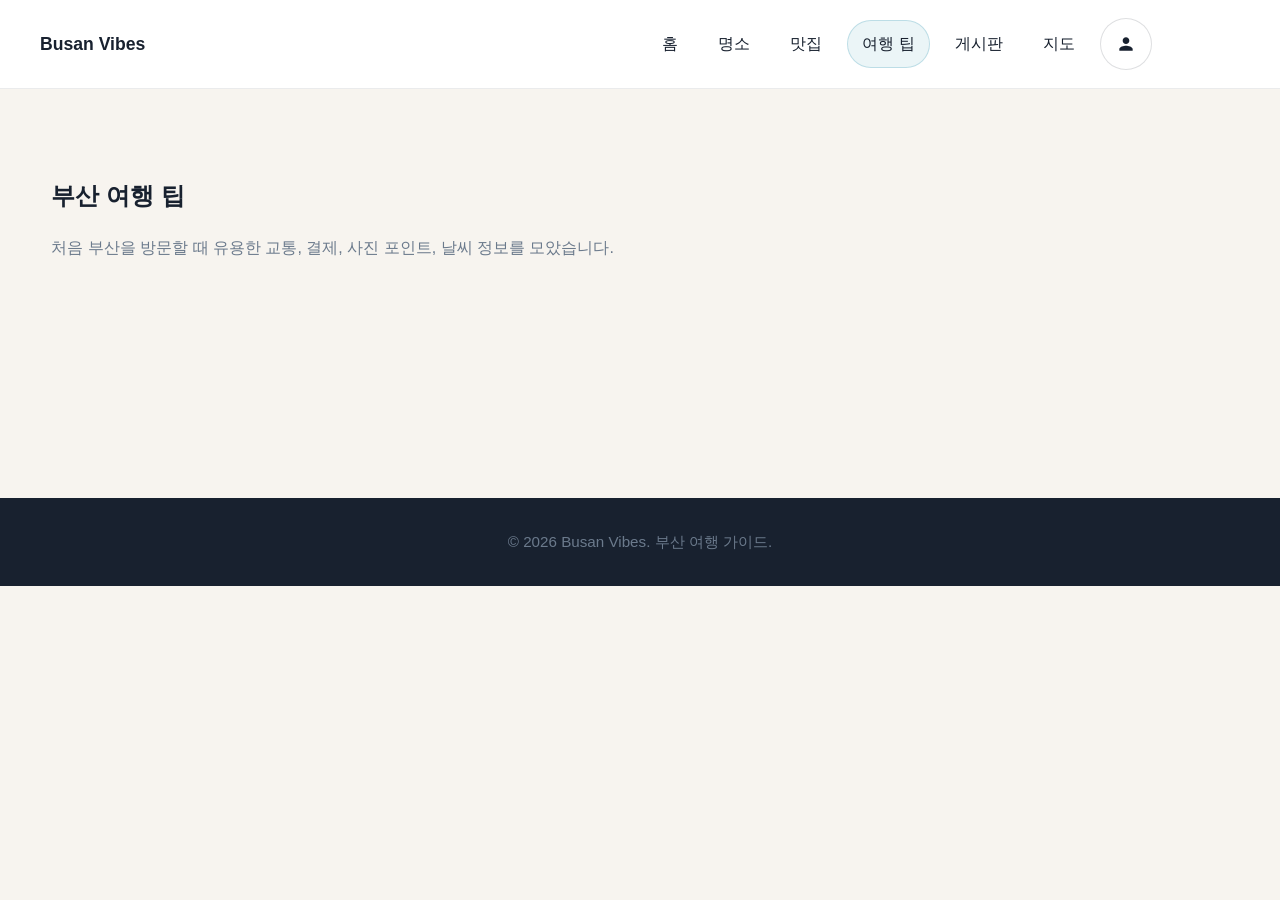
<file: tips.html>
<!DOCTYPE html>
<html lang="ko">
<head>
  <meta charset="UTF-8">
  <meta name="viewport" content="width=device-width, initial-scale=1.0">
  <title>여행 팁 | Busan Vibes</title>
  <link rel="stylesheet" href="common.css">
</head>
<body>
  <header class="site-header" role="banner">
    <a href="index.html" class="site-title" data-ko="Busan Vibes" data-en="Busan Vibes" data-fr="Busan Vibes">Busan Vibes</a>
    <nav class="site-nav" role="navigation" aria-label="Main navigation">
      <a href="index.html" target="_blank" rel="noopener noreferrer" data-ko="홈" data-en="Home" data-fr="Accueil">홈</a>
      <a href="places.html" target="_blank" rel="noopener noreferrer" data-ko="명소" data-en="Places" data-fr="Lieux">명소</a>
      <a href="food.html" target="_blank" rel="noopener noreferrer" data-ko="맛집" data-en="Food" data-fr="Restauration">맛집</a>
      <a href="tips.html" class="active" target="_blank" rel="noopener noreferrer" data-ko="여행 팁" data-en="Tips" data-fr="Conseils">여행 팁</a>
      <a href="board.html" target="_blank" rel="noopener noreferrer" data-ko="게시판" data-en="Board" data-fr="Forum">게시판</a>
      <a href="map.html" target="_blank" rel="noopener noreferrer" data-ko="지도" data-en="Map" data-fr="Carte">지도</a>
      <button class="icon-btn secondary login-toggle" type="button" id="loginBtn" aria-haspopup="dialog" aria-expanded="false" aria-label="Login">
        <span class="sr-only" data-ko="로그인" data-en="Login" data-fr="Connexion">Login</span>
        <svg viewBox="0 0 24 24" aria-hidden="true"><path d="M12 12c2.21 0 4-1.79 4-4s-1.79-4-4-4-4 1.79-4 4 1.79 4 4 4zm0 2c-2.67 0-8 1.34-8 4v2h16v-2c0-2.66-5.33-4-8-4z"/></svg>
      </button>
      <button class="lang-toggle" type="button" id="langBtn" aria-haspopup="true" aria-expanded="false">English</button>
      <div class="lang-menu" id="langMenu" role="menu" aria-hidden="true">
        <button class="lang-option" type="button" data-lang="ko" role="menuitem">한국어</button>
        <button class="lang-option" type="button" data-lang="en" role="menuitem">English</button>
        <button class="lang-option" type="button" data-lang="fr" role="menuitem">Français</button>
      </div>
    </nav>
  </header>

  <main>
    <section class="section">
      <h1 data-ko="부산 여행 팁" data-en="Busan travel tips" data-fr="Conseils de voyage à Busan">부산 여행 팁</h1>
      <p data-ko="처음 부산을 방문할 때 유용한 교통, 결제, 사진 포인트, 날씨 정보를 모았습니다." data-en="Useful transport, payment, photo spots, and weather tips for first-time visitors." data-fr="Informations utiles sur le transport, paiement, photos et météo pour les primo-visiteurs.">처음 부산을 방문할 때 유용한 교통, 결제, 사진 포인트, 날씨 정보를 모았습니다.</p>

      <div class="grid">
        <article class="card">
          <div class="card-body">
            <h3 data-ko="교통" data-en="Transportation" data-fr="Transport">교통</h3>
            <p data-ko="지하철과 버스가 잘 연결되어 있으며, 교통카드를 이용하면 편리합니다." data-en="The subway and buses connect well; transport cards make travel easy." data-fr="Le métro et les bus sont bien connectés; une carte de transport facilite les déplacements.">지하철과 버스가 잘 연결되어 있으며, 교통카드를 이용하면 편리합니다.</p>
          </div>
        </article>
        <article class="card">
          <div class="card-body">
            <h3 data-ko="결제" data-en="Payment" data-fr="Paiement">결제</h3>
            <p data-ko="대부분 카드 결제가 가능하지만, 시장과 이동식 포장마차에서는 현금을 준비하세요." data-en="Cards are widely accepted, but bring cash for markets and street stalls." data-fr="Les cartes sont largement acceptées, mais ayez de l'argent liquide pour les marchés et stands.">대부분 카드 결제가 가능하지만, 시장과 이동식 포장마차에서는 현금을 준비하세요.</p>
          </div>
        </article>
        <article class="card">
          <div class="card-body">
            <h3 data-ko="사진 명소" data-en="Photo spots" data-fr="Lieux photo">사진 명소</h3>
            <p data-ko="감천문화마을, 흰여울문화마을, 광안대교 야경은 인스타그램에 잘 어울립니다." data-en="Gamcheon, Huinnyeoul, and Diamond Bridge night views are great for photos." data-fr="Gamcheon, Huinnyeoul et le pont Diamond sont parfaits pour les photos.">감천문화마을, 흰여울문화마을, 광안대교 야경은 인스타그램에 잘 어울립니다.</p>
          </div>
        </article>
      </div>
    </section>
  </main>

  <footer class="footer" data-ko="© 2026 Busan Vibes. 부산 여행 가이드." data-en="© 2026 Busan Vibes. Busan travel guide." data-fr="© 2026 Busan Vibes. Guide de voyage Busan.">© 2026 Busan Vibes. 부산 여행 가이드.</footer>
  <script src="lang.js"></script>
</body>
</html>
</file>
<file: common.css>
:root {
  --ink: #18212f;
  --muted: #6b7a8c;
  --surface: #ffffff;
  --bg: #f7f4ef;
  --primary: #007f9e;
  --accent: #ffc44d;
  --border: rgba(24, 33, 47, 0.09);
  --shadow: 0 16px 40px rgba(24, 33, 47, 0.12);
}

* {
  box-sizing: border-box;
}

html {
  scroll-behavior: smooth;
}

body {
  margin: 0;
  font-family: "Noto Sans KR", Arial, sans-serif;
  background: var(--bg);
  color: var(--ink);
  line-height: 1.6;
}

a {
  color: inherit;
  text-decoration: none;
}

button {
  font: inherit;
  cursor: pointer;
}

.site-header {
  position: sticky;
  top: 0;
  z-index: 20;
  display: flex;
  justify-content: space-between;
  align-items: center;
  gap: 18px;
  padding: 18px clamp(20px, 4vw, 40px);
  background: rgba(255, 255, 255, 0.95);
  border-bottom: 1px solid var(--border);
  backdrop-filter: blur(12px);
}

.site-title {
  font-size: 1.1rem;
  font-weight: 800;
}

.site-nav {
  display: flex;
  flex-wrap: wrap;
  gap: 10px;
  align-items: center;
}

.site-nav a {
  padding: 10px 14px;
  border-radius: 999px;
  border: 1px solid transparent;
  transition: background 0.2s ease, color 0.2s ease, border-color 0.2s ease;
}

.site-nav a:hover,
.site-nav a.active {
  background: rgba(0, 127, 158, 0.08);
  border-color: rgba(0, 127, 158, 0.2);
}

.hero {
  min-height: 36vh;
  display: grid;
  align-items: center;
  padding: clamp(48px, 6vw, 72px) clamp(20px, 4vw, 72px);
  background: linear-gradient(180deg, rgba(0, 127, 158, 0.15), rgba(255, 255, 255, 0.92));
}

.hero h1 {
  margin: 0 0 12px;
  font-size: clamp(2rem, 4vw, 3.6rem);
}

.hero p {
  margin: 0;
  max-width: 680px;
  color: var(--muted);
}

.section {
  padding: clamp(46px, 6vw, 68px) clamp(20px, 4vw, 72px);
}

.section h2 {
  margin: 0 0 14px;
  font-size: clamp(2rem, 3.4vw, 3rem);
}

.section p {
  margin: 0 0 24px;
  color: var(--muted);
  max-width: 760px;
}

.grid {
  display: grid;
  grid-template-columns: repeat(2, minmax(0, 1fr));
  gap: 18px;
}

.card {
  background: var(--surface);
  border: 1px solid var(--border);
  border-radius: 18px;
  box-shadow: var(--shadow);
  overflow: hidden;
}

.card img {
  width: 100%;
  height: 240px;
  object-fit: cover;
  display: block;
}

.card-body {
  padding: 20px;
}

.card-body h3 {
  margin: 0 0 10px;
  font-size: 1.2rem;
}

.card-body p {
  margin: 0;
  color: var(--muted);
}

.cta {
  display: inline-flex;
  align-items: center;
  gap: 8px;
  padding: 12px 18px;
  border-radius: 999px;
  border: 1px solid var(--primary);
  background: var(--primary);
  color: white;
  font-weight: 700;
}

.footer {
  padding: 32px clamp(20px, 4vw, 72px);
  text-align: center;
  color: var(--muted);
  font-size: 0.95rem;
}

@media (max-width: 900px) {
  .grid {
    grid-template-columns: 1fr;
  }

  .site-header {
    flex-direction: column;
    align-items: flex-start;
  }
}

/* Page-specific layout and content styles for index and subpage content */

.nav-links a {
  border-radius: 999px;
  padding: 8px 11px;
  transition: background 0.18s ease, color 0.18s ease, transform 0.18s ease;
}

.nav {
  display: flex;
  align-items: center;
  justify-content: space-between;
  gap: 22px;
  width: 100%;
}

.logo {
  font-size: 1.15rem;
  font-weight: 900;
  color: var(--ink);
}

.nav-links {
  position: relative;
  display: flex;
  align-items: center;
  gap: 18px;
}

.nav-links a:hover,
.nav-links a.active {
  background: rgba(255, 255, 255, 0.18);
  color: var(--accent);
  transform: translateY(-2px);
}

.nav-links a:active {
  transform: translateY(0) scale(0.96);
  background: rgba(255, 196, 77, 0.24);
}

.lang-toggle {
  border: 1px solid rgba(255, 255, 255, 0.7);
  color: var(--surface);
  background: rgba(255, 255, 255, 0.12);
  padding: 8px 12px;
  border-radius: 999px;
  cursor: pointer;
  transition: background 0.18s ease, transform 0.18s ease;
}

.lang-toggle:hover {
  background: rgba(255, 255, 255, 0.22);
  transform: translateY(-2px);
}

.icon-btn {
  display: inline-flex;
  align-items: center;
  justify-content: center;
  min-width: 52px;
  min-height: 52px;
  border-radius: 0;
  border: 0;
  background: transparent;
  color: white;
  padding: 0;
  box-shadow: none;
  transition: transform 0.18s ease;
}

.icon-btn:hover {
  transform: translateY(-1px);
}

.icon-btn svg {
  width: 34px;
  height: 34px;
  fill: currentColor;
}

.lang-toggle.icon-btn,
.login-toggle.icon-btn {
  min-width: 52px;
  min-height: 52px;
}

.icon-btn {
  display: inline-flex;
  align-items: center;
  justify-content: center;
  width: 44px;
  height: 44px;
  border-radius: 50%;
    border: 1px solid rgba(24, 33, 47, 0.14);
    background: rgba(255, 255, 255, 0.92);
    color: var(--ink);
}

.icon-btn svg {
  width: 20px;
  height: 20px;
  fill: currentColor;
}

.sr-only {
  position: absolute;
  width: 1px;
  height: 1px;
  padding: 0;
  margin: -1px;
  overflow: hidden;
  clip: rect(0, 0, 0, 0);
  white-space: nowrap;
  border: 0;
}

.field-with-icon {
  position: relative;
}

.field-with-icon input {
  width: 100%;
  padding-right: 48px;
}

.toggle-password {
  position: absolute;
  top: 50%;
  right: 10px;
  transform: translateY(-50%);
  border: 0;
  background: transparent;
  color: var(--muted);
  font-size: 1.1rem;
  cursor: pointer;
  padding: 6px;
}

.field-with-action {
  position: relative;
}

.field-with-action input {
  width: 100%;
  padding-right: 120px;
}

.verify-btn {
  position: absolute;
  top: 50%;
  right: 10px;
  transform: translateY(-50%);
  border: 1px solid rgba(24, 33, 47, 0.12);
  border-radius: 999px;
  background: transparent;
  color: var(--ink);
  font-weight: 700;
  padding: 10px 14px;
  cursor: pointer;
  transition: background 180ms ease, border-color 180ms ease;
}

.verify-btn {
  font-size: 0.86rem;
}

.verify-btn:hover,
.verify-btn:focus {
  background: rgba(0, 0, 0, 0.05);
  border-color: rgba(0, 0, 0, 0.16);
}

.verify-panel {
  display: none;
  padding: 18px;
  border-radius: 18px;
  background: rgba(235, 250, 255, 0.95);
  border: 1px solid rgba(0, 127, 158, 0.18);
  box-shadow: 0 16px 34px rgba(0, 0, 0, 0.08);
}

.verify-panel.show {
  display: block;
}

.verify-title {
  margin: 0 0 8px;
  font-weight: 700;
}

.verify-message {
  margin: 0;
  color: var(--ink);
}

.verify-close {
  margin-top: 16px;
}

.auth-extra {
  display: grid;
}

.auth-extra[hidden] {
  display: none !important;
}

.lang-toggle {
  position: relative;
}

.lang-menu {
  position: absolute;
  top: calc(100% + 10px);
  right: 0;
  min-width: 170px;
  padding: 10px;
  border-radius: 18px;
  background: rgba(255, 255, 255, 0.98);
  border: 1px solid rgba(36, 32, 29, 0.12);
  box-shadow: 0 22px 45px rgba(36, 32, 29, 0.16);
  backdrop-filter: blur(14px);
  opacity: 0;
  transform: translateY(-8px);
  pointer-events: none;
  transition: opacity 180ms ease, transform 180ms ease;
  z-index: 30;
}

.lang-menu.show {
  opacity: 1;
  transform: translateY(0);
  pointer-events: auto;
}

.lang-menu button {
  width: 100%;
  padding: 10px 12px;
  border: 0;
  border-radius: 12px;
  background: transparent;
  color: var(--ink);
  text-align: left;
  font-weight: 700;
  cursor: pointer;
  transition: background 180ms ease;
}

.lang-menu button:hover,
.lang-menu button:focus {
  background: rgba(0, 0, 0, 0.05);
}

.lang-menu button.active {
  background: rgba(0, 127, 158, 0.1);
}

.login-panel {
  position: fixed;
  inset: 0;
  display: grid;
  place-items: center;
  background: rgba(24, 33, 47, 0.45);
  opacity: 0;
  visibility: hidden;
  pointer-events: none;
  transition: opacity 180ms ease, visibility 180ms ease;
  z-index: 40;
}

.login-panel.show {
  opacity: 1;
  visibility: visible;
  pointer-events: auto;
}

.login-panel-inner {
  width: min(520px, calc(100% - 40px));
  padding: 28px;
  border-radius: 24px;
  background: white;
  box-shadow: 0 32px 80px rgba(24, 33, 47, 0.22);
  max-height: min(100vh - 40px, 720px);
  overflow: auto;
}

.login-panel-header {
  display: flex;
  justify-content: space-between;
  align-items: center;
  gap: 16px;
  margin-bottom: 18px;
}

.panel-close {
  border: 0;
  background: transparent;
  color: var(--ink);
  font-size: 28px;
  line-height: 1;
  cursor: pointer;
}

.login-tabs {
  display: flex;
  gap: 10px;
  margin-bottom: 20px;
}

.tab {
  border: 1px solid rgba(24, 33, 47, 0.12);
  border-radius: 999px;
  padding: 12px 18px;
  background: transparent;
  color: var(--ink);
  transition: background 180ms ease, color 180ms ease;
}

.tab.active {
  background: var(--primary);
  color: white;
  border-color: transparent;
}

.auth-form {
  display: grid;
  gap: 16px;
}

.auth-form label {
  display: grid;
  gap: 8px;
  color: var(--ink);
  font-weight: 700;
}

.auth-form input {
  width: 100%;
  border: 1px solid rgba(24, 33, 47, 0.12);
  border-radius: 14px;
  padding: 14px 16px;
  font-size: 1rem;
}

.login-actions {
  display: flex;
  flex-wrap: wrap;
  gap: 12px;
  align-items: center;
}

.login-status,
.login-greeting {
  margin: 0;
  min-height: 24px;
  color: var(--ink);
  font-weight: 700;
}

.login-status {
  color: var(--accent);
}

.auth-confirm-label {
  overflow: hidden;
}

.login-card {
  max-width: 920px;
  margin: 24px auto 0;
  padding: 24px;
  border-radius: 24px;
  background: rgba(255, 255, 255, 0.95);
  border: 1px solid rgba(255, 255, 255, 0.6);
  box-shadow: 0 18px 40px rgba(9, 25, 39, 0.14);
}

.login-card h2 {
  margin: 0 0 12px;
  font-size: clamp(1.8rem, 3.2vw, 2.4rem);
}

.login-card p {
  margin: 0 0 18px;
  color: var(--ink);
}

.login-card form {
  display: grid;
  gap: 16px;
}

.login-card label {
  display: grid;
  gap: 10px;
  color: var(--ink);
  font-weight: 700;
}

.login-card input {
  width: 100%;
  border: 1px solid rgba(36, 32, 29, 0.12);
  border-radius: 14px;
  padding: 14px 16px;
  font-size: 1rem;
}

.login-actions {
  display: flex;
  flex-wrap: wrap;
  gap: 12px;
  align-items: center;
}

#logoutBtn {
  display: none;
}

.login-status,
.login-greeting {
  margin: 0;
  min-height: 24px;
  color: var(--ink);
  font-weight: 700;
}

.top-search {
  width: min(1120px, calc(100% - 32px));
  margin: 26px auto 0;
  display: grid;
  grid-template-columns: 1fr auto;
  gap: 10px;
  align-items: center;
  background: rgba(255, 255, 255, 0.92);
  border: 1px solid rgba(255, 255, 255, 0.65);
  border-radius: 8px;
  padding: 10px;
  box-shadow: 0 16px 35px rgba(9, 25, 39, 0.18);
}

.top-search input {
  width: 100%;
  border: 0;
  outline: 0;
  background: transparent;
  color: var(--ink);
  font-size: 17px;
  padding: 10px 12px;
}

.top-search input::placeholder {
  color: #7b8998;
}

.search-clear {
  border: 0;
  border-radius: 999px;
  background: var(--primary);
  color: var(--surface);
  padding: 10px 14px;
  font-weight: 800;
  cursor: pointer;
  transition: transform 0.18s ease, background 0.18s ease;
}

.search-clear:hover {
  background: #ff8f5f;
  transform: translateY(-2px);
}

.search-status {
  width: min(1120px, calc(100% - 32px));
  min-height: 24px;
  margin: 8px auto 0;
  color: rgba(255, 255, 255, 0.92);
  font-weight: 700;
  text-shadow: 0 1px 8px rgba(9, 25, 39, 0.45);
}

.hero-inner {
  width: min(1120px, calc(100% - 32px));
  margin: 100px auto 54px;
  display: grid;
  grid-template-columns: minmax(0, 1fr) 330px;
  gap: 28px;
  align-items: end;
}

.hero h1 {
  max-width: 760px;
  margin: -34px 0 24px;
  font-size: clamp(46px, 8vw, 86px);
  line-height: 0.98;
  letter-spacing: 0;
}

.hero h1 .title-line {
  display: block;
  margin-top: 18px;
}

.hero p {
  max-width: 620px;
  margin: 0 0 28px;
  font-size: 19px;
  color: rgba(255, 255, 255, 0.9);
}

.hero-actions {
  display: flex;
  flex-wrap: wrap;
  gap: 12px;
}

.btn {
  border: 0;
  border-radius: 999px;
  padding: 13px 18px;
  cursor: pointer;
  font-weight: 700;
  display: inline-flex;
  align-items: center;
  gap: 8px;
  transition: transform 0.2s ease, box-shadow 0.2s ease;
}

.btn:hover {
  transform: translateY(-2px);
  box-shadow: 0 10px 24px rgba(24, 33, 47, 0.18);
}

.btn-primary {
  background: var(--accent);
  color: #251b05;
}

.btn-secondary {
  background: rgba(255, 255, 255, 0.16);
  color: var(--surface);
  border: 1px solid rgba(255, 255, 255, 0.58);
}

.quick-panel {
  background: rgba(255, 255, 255, 0.93);
  color: var(--ink);
  border-radius: 8px;
  padding: 18px;
  box-shadow: var(--shadow);
}

.quick-panel strong {
  display: block;
  margin-bottom: 10px;
  font-size: 18px;
}

.quick-panel ul {
  margin: 0;
  padding-left: 20px;
  color: var(--muted);
}

main {
  overflow: hidden;
}

section {
  padding: 76px 0;
}

.wrap {
  width: min(1120px, calc(100% - 32px));
  margin: 0 auto;
}

.section-head {
  display: flex;
  align-items: end;
  justify-content: space-between;
  gap: 20px;
  margin-bottom: 26px;
}

.eyebrow {
  margin: 0 0 16px;
  color: var(--primary);
  font-weight: 800;
  text-transform: uppercase;
  font-size: 13px;
}

.section-head .eyebrow {
  transform: translateY(-7px);
}

h2 {
  margin: 0;
  font-size: clamp(28px, 4vw, 44px);
  line-height: 1.12;
  letter-spacing: 0;
  transform: translateY(8px);
}

.section-head p {
  max-width: 450px;
  margin: 0;
  color: var(--muted);
  transform: translateY(8px);
}

.filters {
  display: flex;
  gap: 10px;
  overflow-x: auto;
  padding-bottom: 8px;
  margin-bottom: 24px;
}

.chip {
  flex: 0 0 auto;
  border: 1px solid var(--border);
  background: var(--surface);
  color: var(--ink);
  padding: 9px 14px;
  border-radius: 999px;
  cursor: pointer;
  font-weight: 700;
}

.chip.active {
  background: var(--primary);
  border-color: var(--primary);
  color: var(--surface);
}

.grid {
  display: grid;
  grid-template-columns: repeat(3, minmax(0, 1fr));
  gap: 18px;
}

.card {
  background: var(--surface);
  border: 1px solid var(--border);
  border-radius: 8px;
  overflow: hidden;
  box-shadow: 0 10px 25px rgba(24, 33, 47, 0.08);
  cursor: pointer;
  transform: translateY(18px);
  opacity: 0;
  transition: transform 0.35s ease, opacity 0.35s ease, box-shadow 0.25s ease;
}

.card.reveal {
  transform: translateY(0);
  opacity: 1;
}

.card:hover {
  transform: translateY(-7px);
  box-shadow: 0 20px 42px rgba(24, 33, 47, 0.18);
}

.card img {
  width: 100%;
  aspect-ratio: 4 / 3;
  object-fit: cover;
  display: block;
}

.card-body {
  padding: 18px;
}

.tag {
  display: inline-block;
  margin-bottom: 10px;
  color: var(--primary);
  font-size: 13px;
  font-weight: 800;
}

.card h3 {
  margin: 0 0 8px;
  font-size: 21px;
}

.card p {
  margin: 0 0 14px;
  color: var(--muted);
}

.meta {
  display: flex;
  flex-wrap: wrap;
  gap: 8px;
  color: #46576b;
  font-size: 14px;
}

.card-actions {
  display: flex;
  gap: 8px;
  margin-top: 14px;
}

.mini-btn {
  border: 1px solid var(--border);
  background: var(--surface);
  border-radius: 999px;
  padding: 8px 11px;
  cursor: pointer;
  font-weight: 700;
  color: var(--ink);
}

.mini-btn.active {
  background: #ff8f5f;
  border-color: #ff8f5f;
  color: var(--surface);
}

.band {
  background: #d9f2ee;
}

.split {
  display: grid;
  grid-template-columns: 0.9fr 1.1fr;
  gap: 30px;
  align-items: center;
}

.feature-image {
  width: 100%;
  min-height: 430px;
  border-radius: 8px;
  object-fit: cover;
  box-shadow: var(--shadow);
}

.tips {
  display: grid;
  grid-template-columns: repeat(2, minmax(0, 1fr));
  gap: 14px;
  margin-top: 22px;
}

.tip {
  background: rgba(255, 255, 255, 0.72);
  border: 1px solid rgba(0, 127, 158, 0.18);
  border-radius: 8px;
  padding: 16px;
}

.tip strong {
  display: block;
  margin-bottom: 6px;
}

  #board {
    background: #fff;
  }

  .board-grid {
    display: grid;
    grid-template-columns: 1fr minmax(320px, 420px);
    gap: 24px;
    align-items: start;
  }

  .board-form,
  .board-feed {
    background: var(--surface);
    border: 1px solid var(--border);
    border-radius: 16px;
    padding: 24px;
    box-shadow: 0 14px 30px rgba(24, 33, 47, 0.08);
  }

  .board-form label {
    display: grid;
    gap: 8px;
    margin-bottom: 18px;
    font-weight: 700;
  }

  .board-form input,
  .board-form textarea {
    width: 100%;
    border: 1px solid var(--border);
    border-radius: 12px;
    padding: 14px 16px;
    font: inherit;
    resize: vertical;
    background: #fff;
    color: var(--ink);
  }

  .board-form textarea {
    min-height: 160px;
  }

  .board-feed {
    display: grid;
    gap: 16px;
  }

  .board-preview {
    margin-bottom: 8px;
  }

  .board-status {
    margin: 8px 0 0;
    color: var(--muted);
    font-size: 0.97rem;
  }

  .board-list {
    display: grid;
    gap: 16px;
  }

  .board-card {
    background: #f9fbff;
    border: 1px solid rgba(0, 127, 158, 0.12);
    border-radius: 14px;
    padding: 18px;
  }

  .board-card-header {
    display: flex;
    justify-content: space-between;
    align-items: flex-start;
    gap: 12px;
    margin-bottom: 10px;
  }

  .board-card strong {
    font-size: 1rem;
  }

  .board-author {
    margin: 0 0 10px;
    color: var(--muted);
    font-size: 0.95rem;
  }

  .board-card p:last-of-type {
    margin: 0;
    color: var(--ink);
    white-space: pre-wrap;
  }


.map-box {
  min-height: 340px;
  background:
    linear-gradient(rgba(24, 33, 47, 0.1), rgba(24, 33, 47, 0.1)),
    url("https://images.unsplash.com/photo-1556741533-f6acd647d2fb?auto=format&fit=crop&w=1200&q=80") center/cover;
  border-radius: 8px;
  position: relative;
  overflow: hidden;
}

.pin {
  position: absolute;
  width: 18px;
  height: 18px;
  border-radius: 50%;
  background: #ff8f5f;
  border: 3px solid var(--surface);
  box-shadow: 0 0 0 8px rgba(240, 111, 95, 0.22);
  animation: pulsePin 1.8s infinite;
}

.pin.one {
  left: 32%;
  top: 42%;
}

.pin.two {
  left: 58%;
  top: 28%;
}

.pin.three {
  left: 68%;
  top: 62%;
}

.info-list {
  display: grid;
  gap: 12px;
}

.info-item {
  background: var(--surface);
  border: 1px solid var(--border);
  border-radius: 8px;
  padding: 18px;
}

.info-item h3 {
  margin: 0 0 6px;
}

.info-item p {
  margin: 0;
  color: var(--muted);
}

footer {
  padding: 34px 0;
  background: #18212f;
  color: rgba(255, 255, 255, 0.82);
}

.toast {
  position: fixed;
  right: 18px;
  bottom: 18px;
  max-width: 320px;
  background: var(--ink);
  color: var(--surface);
  border-radius: 8px;
  padding: 14px 16px;
  box-shadow: var(--shadow);
  transform: translateY(22px);
  opacity: 0;
  pointer-events: none;
  transition: 0.25s ease;
  z-index: 20;
}

.toast.show {
  transform: translateY(0);
  opacity: 1;
}

.modal-backdrop {
  position: fixed;
  inset: 0;
  background: rgba(10, 18, 28, 0.62);
  display: none;
  align-items: center;
  justify-content: center;
  padding: 18px;
  z-index: 40;
}

.modal-backdrop.show {
  display: flex;
}

.modal {
  width: min(560px, 100%);
  background: var(--surface);
  border-radius: 8px;
  overflow: hidden;
  box-shadow: var(--shadow);
  transform: scale(0.94);
  animation: popIn 0.2s ease forwards;
}

.modal img {
  width: 100%;
  aspect-ratio: 16 / 9;
  object-fit: cover;
  display: block;
}

.modal-body {
  padding: 20px;
}

.modal-body h3 {
  margin: 0 0 8px;
  font-size: 26px;
}

.modal-body p {
  margin: 0 0 16px;
  color: var(--muted);
}

.route-drawer {
  position: fixed;
  left: 18px;
  bottom: 18px;
  width: min(360px, calc(100% - 36px));
  background: var(--surface);
  border: 1px solid var(--border);
  border-radius: 8px;
  padding: 16px;
  box-shadow: var(--shadow);
  transform: translateY(24px);
  opacity: 0;
  pointer-events: none;
  transition: 0.25s ease;
  z-index: 30;
}

.route-drawer.show {
  transform: translateY(0);
  opacity: 1;
  pointer-events: auto;
}

.route-drawer strong {
  display: block;
  margin-bottom: 8px;
}

.route-drawer ol {
  margin: 0 0 12px;
  padding-left: 22px;
  color: var(--muted);
}

@keyframes pulsePin {
  0% {
    box-shadow: 0 0 0 0 rgba(240, 111, 95, 0.45);
  }

  100% {
    box-shadow: 0 0 0 18px rgba(240, 111, 95, 0);
  }
}

@keyframes popIn {
  to {
    transform: scale(1);
  }
}

@media (max-width: 820px) {
  .nav {
    align-items: flex-start;
  }

  .nav-links a {
    display: none;
  }

  .top-search {
    grid-template-columns: 1fr;
  }

  .hero-inner,
  .split,
  .map-area {
    grid-template-columns: 1fr;
  }

  .quick-panel {
    max-width: 420px;
  }

  .section-head {
    display: block;
  }

  .section-head p {
    margin-top: 12px;
  }

  .grid {
    grid-template-columns: 1fr;
  }

  .tips {
    grid-template-columns: 1fr;
  }

  .feature-image {
    min-height: 280px;
  }
}
</file>
